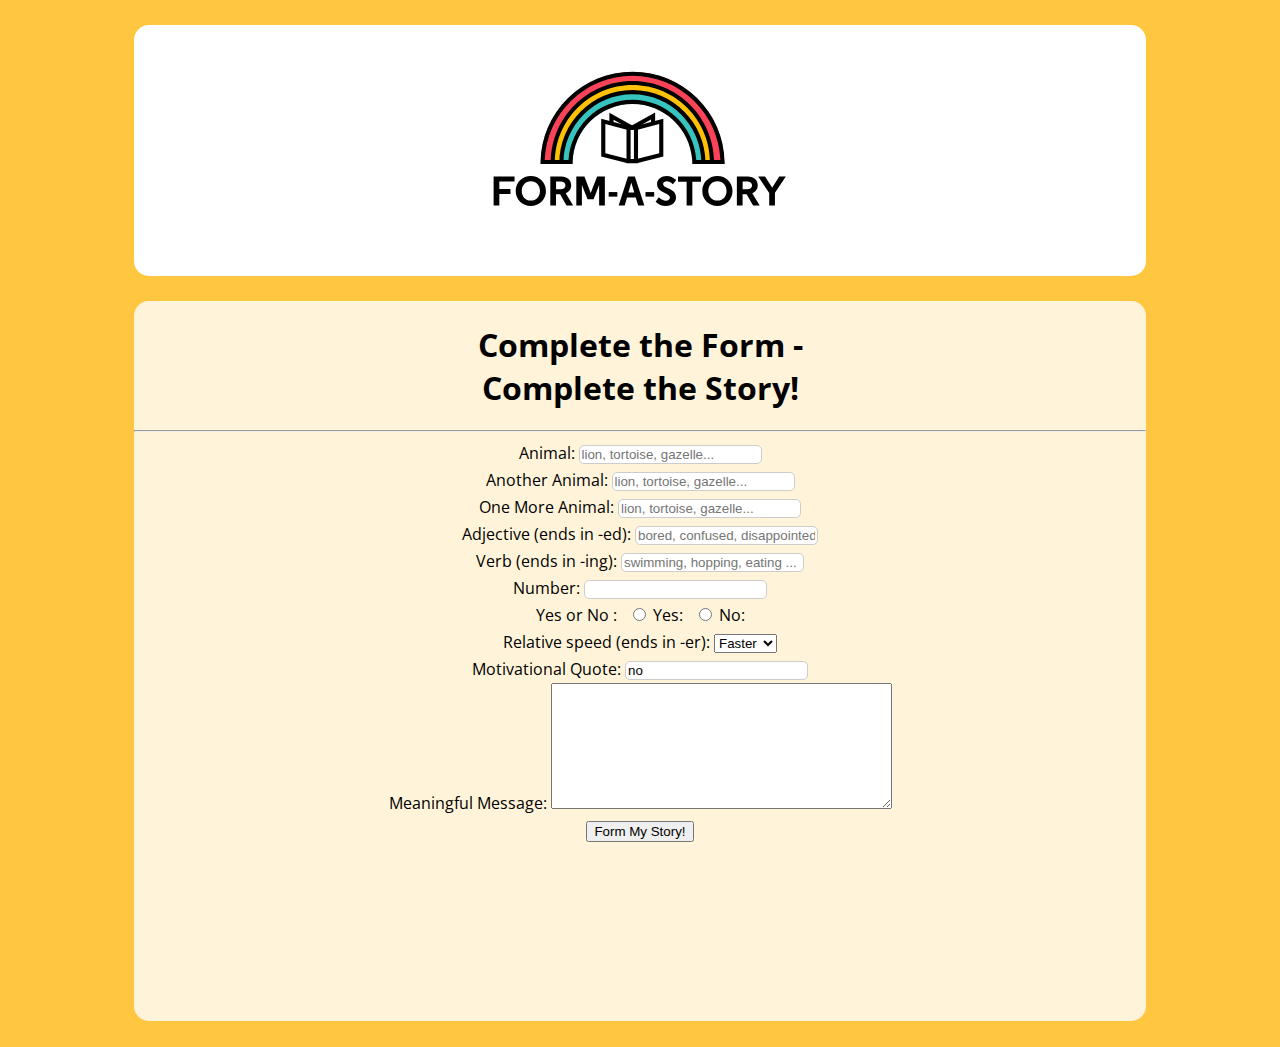
<file: 02-form/completed/index.html>
<!DOCTYPE html>
<html lang="en" dir="ltr">
  <head>
    <meta charset="utf-8" />
    <link rel="stylesheet" href="style.css" />
    <link
      href="https://fonts.googleapis.com/css?family=Open+Sans"
      rel="stylesheet"
    />
    <title>Form a Story</title>
  </head>
  <body>
    <section id="top">
      <img src="./formAStoryLogo.svg" alt="Form A Story Logo" />
    </section>

    <section id="main">
      <h1>
        Complete the Form -<br />
        Complete the Story!
      </h1>
      <hr />
      <form action="story.html" method="GET">
        <label for="animal-1">Animal:</label>
        <input
          type="text"
          name="animal-1"
          id="animal-1"
          required
          placeholder="lion, tortoise, gazelle..."
        />
        <br />

        <label for="animal-2">Another Animal:</label>
        <input
          type="text"
          name="animal-2"
          id="animal-2"
          placeholder="lion, tortoise, gazelle..."
          required
        />
        <br />

        <label for="animal-3">One More Animal:</label>
        <input
          type="text"
          name="animal-3"
          id="animal-3"
          placeholder="lion, tortoise, gazelle..."
          required
        />
        <br />

        <label for="adj-1">Adjective (ends in -ed):</label>
        <input
          type="text"
          name="adj-1"
          id="adj-1"
          required
          placeholder="bored, confused, disappointed ..."
        />
        <br />

        <label for="verb-1">Verb (ends in -ing):</label>
        <input
          type="text"
          name="verb-1"
          id="verb-1"
          required
          placeholder="swimming, hopping, eating ..."
        />
        <br />

        <label for="num-1">Number:</label>
        <input type="number" name="num-1" id="num-1" required />
        <br />

        <span>Yes or No :</span>
        <input type="radio" name="answer" id="yes" value="yes" required />
        <label for="yes">Yes:</label>

        <input type="radio" name="answer" id="no" value="no" required />
        <label for="no">No:</label>
        <br />
        <label for="speed">Relative speed (ends in -er):</label>
        <select name="speed" id="speed" required>
          <option value="faster">Faster</option>
          <option value="slower">Slower</option>
        </select>
        <br />

        <label for="quote">Motivational Quote:</label>
        <input
          type="text"
          name="quote"
          id="quote"
          value="no"
          list="quote-choices"
          placeholder=""
          required
        />
        <datalist id="quote-choices">
          <option
            value="You only live once, but if you do it right, once is enough."
          ></option>
        </datalist>
        <br />
        <label for="message">Meaningful Message:</label>
        <textarea
          name="message"
          id="message"
          cols="40"
          rows="8"
          required
        ></textarea>
        <br />
        <input type="submit" value="Form My Story!" />
      </form>
    </section>
  </body>
</html>
</file>
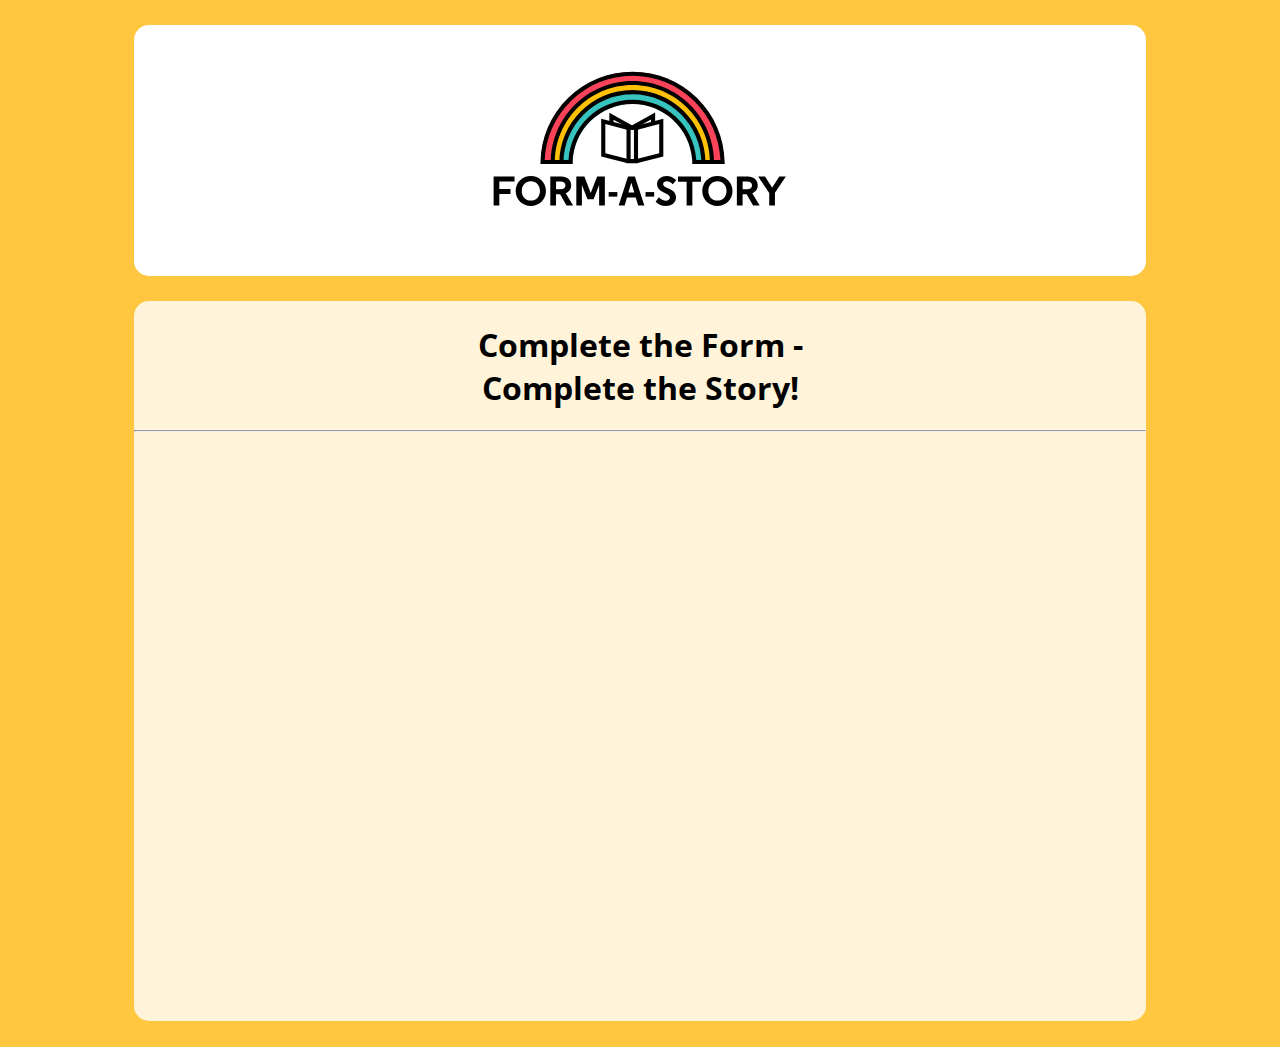
<file: 02-form/starter/index.html>
<!DOCTYPE html>
<html lang="en" dir="ltr">
  <head>
    <meta charset="utf-8" />
    <link rel="stylesheet" href="style.css" />
    <link
      href="https://fonts.googleapis.com/css?family=Open+Sans"
      rel="stylesheet"
    />
    <title>Form a Story</title>
  </head>
  <body>
    <section id="top">
      <img src="./formAStoryLogo.svg" alt="Form A Story Logo" />
    </section>

    <section id="main">
      <h1>
        Complete the Form - <br />
        Complete the Story!
      </h1>
      <hr />
      <!--Add your form below:-->
    </section>
  </body>
</html>
</file>
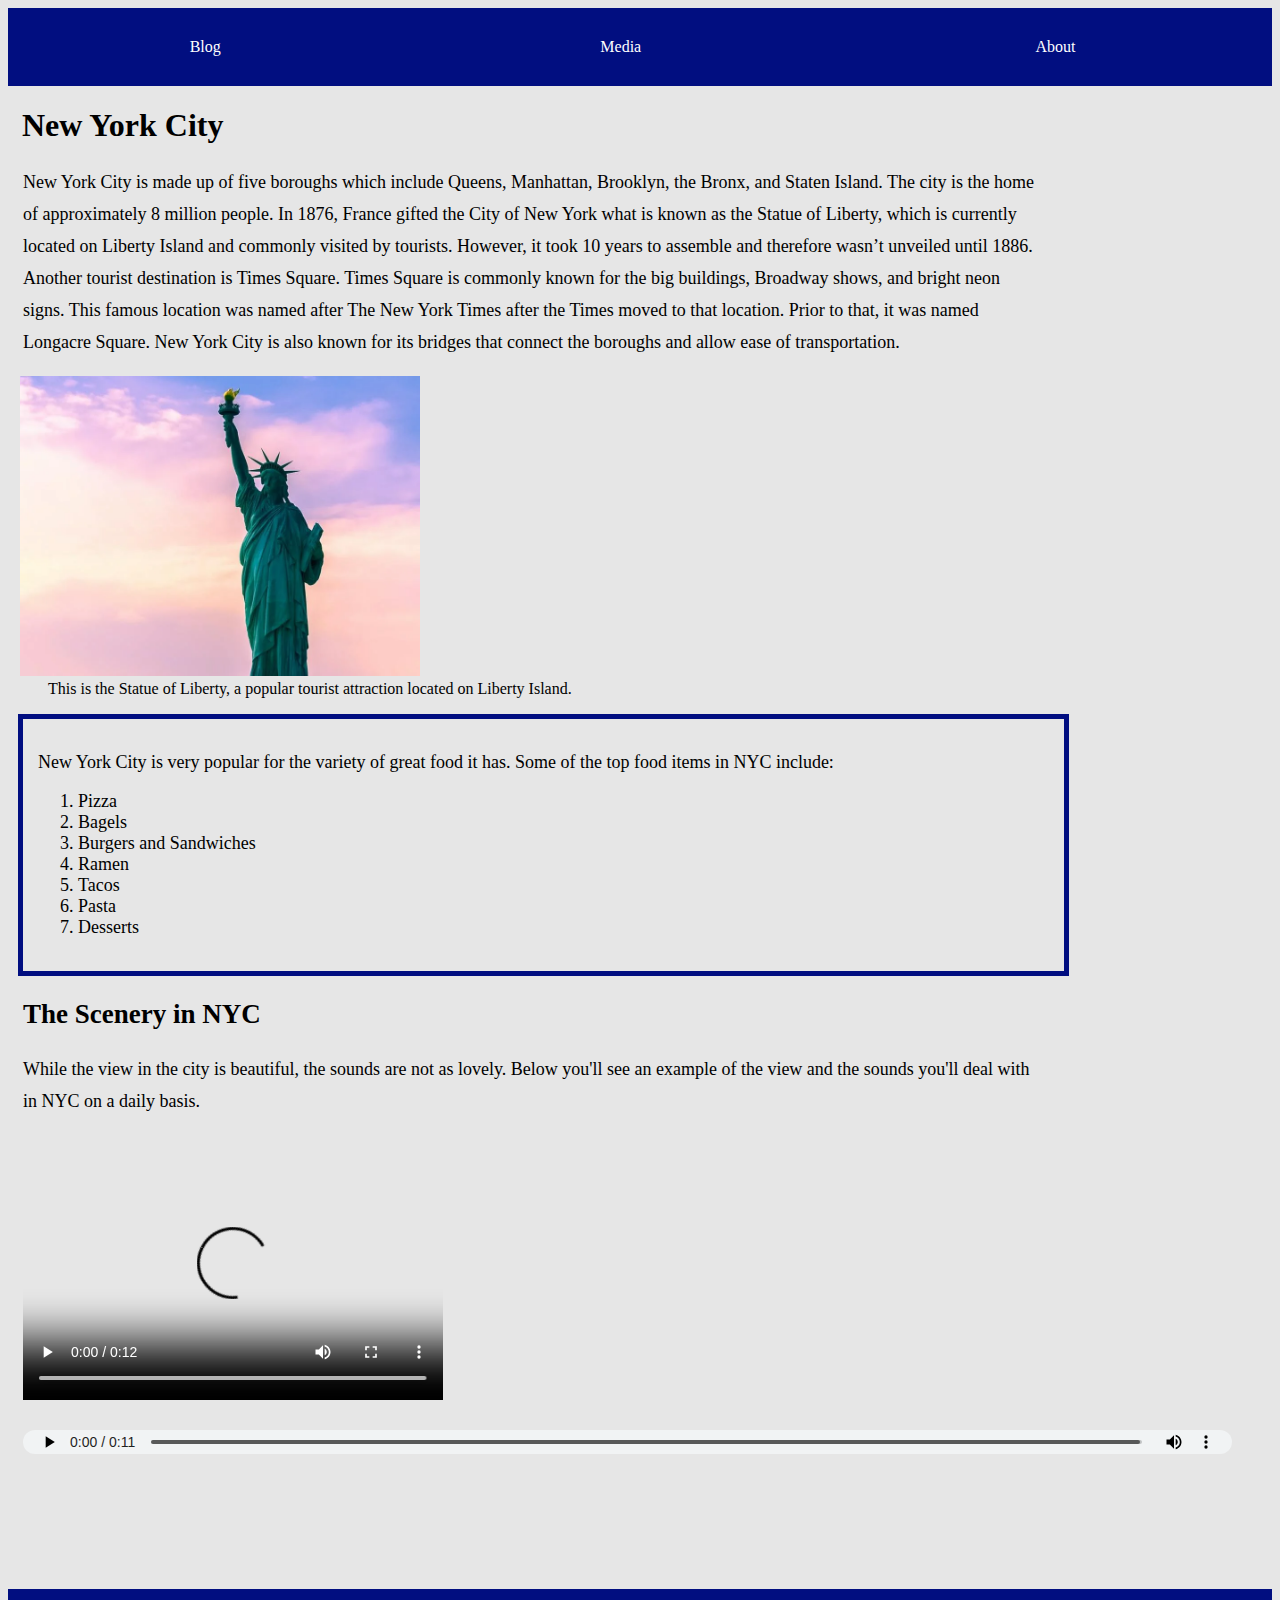
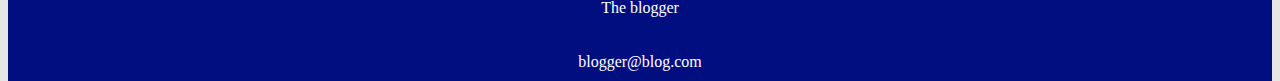
<file: 03-new-york-city-blog/completed/index.html>
<!DOCTYPE html>
<html>
  <head>
    <link rel="stylesheet" href="style.css" />
  </head>
  <body>
    <nav>
      <ul>
        <li>
          <a href="#blog">Blog</a>
        </li>
        <li>
          <a href="#media">Media</a>
        </li>
        <li>
          <a href="about">About</a>
        </li>
      </ul>
    </nav>
    <header>
      <h1>New York City</h1>
    </header>
    <main>
      <section id="blog">
        <article>
          <p>
            New York City is made up of five boroughs which include Queens,
            Manhattan, Brooklyn, the Bronx, and Staten Island. The city is the
            home of approximately 8 million people. In 1876, France gifted the
            City of New York what is known as the Statue of Liberty, which is
            currently located on Liberty Island and commonly visited by
            tourists. However, it took 10 years to assemble and therefore wasn’t
            unveiled until 1886. Another tourist destination is Times Square.
            Times Square is commonly known for the big buildings, Broadway
            shows, and bright neon signs. This famous location was named after
            The New York Times after the Times moved to that location. Prior to
            that, it was named Longacre Square. New York City is also known for
            its bridges that connect the boroughs and allow ease of
            transportation.
          </p>
        </article>
      </section>
      <figure>
        <img src="./statue-of-liberty.webp" alt="Statue of liberty" />
        <figcaption>
          This is the Statue of Liberty, a popular tourist attraction located on
          Liberty Island.
        </figcaption>
      </figure>
      <aside>
        <p>
          New York City is very popular for the variety of great food it has.
          Some of the top food items in NYC include:
        </p>
        <ol>
          <li>Pizza</li>
          <li>Bagels</li>
          <li>Burgers and Sandwiches</li>
          <li>Ramen</li>
          <li>Tacos</li>
          <li>Pasta</li>
          <li>Desserts</li>
        </ol>
      </aside>
      <section id="media">
        <article>
          <h2>The Scenery in NYC</h2>
          <p>
            While the view in the city is beautiful, the sounds are not as
            lovely. Below you'll see an example of the view and the sounds
            you'll deal with in NYC on a daily basis.
          </p>
        </article>
        <video src="./nyc-skyline-timelapse.mp4" controls>
          Video not supported
        </video>

        <audio controls>
          <source src="./nyc-sounds.mp3" type="audio/mp3" />
        </audio>
      </section>
    </main>
    <footer class="id">
      <p>The blogger</p>
      <p>blogger@blog.com</p>
    </footer>
  </body>
</html>
</file>
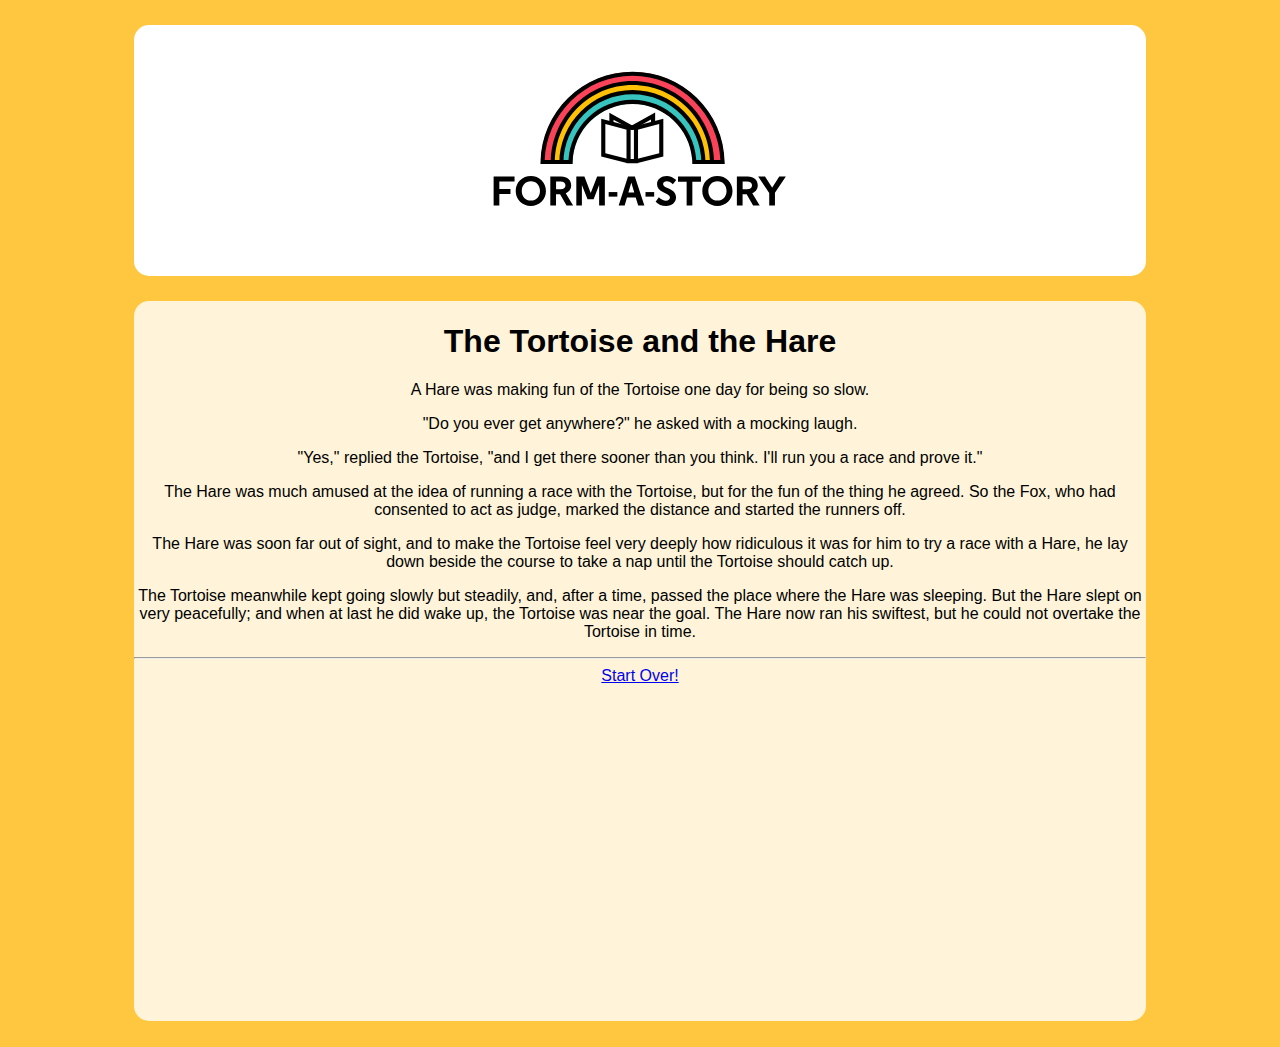
<file: 02-form/completed/original.html>
<html lang="en" dir="ltr">
  <head>
    <meta charset="utf-8" />
    <title>Completed Story</title>
    <script type="text/javascript" src="main.js" defer></script>
    <link rel="stylesheet" href="style.css" />
  </head>
  <body>
    <section id="top">
      <img src="./formAStoryLogo.svg" alt="Form A Story Logo" />
    </section>
    <section id="main">
      <h1 id="orig-title">The Tortoise and the Hare</h1>
      <article id="orig-story">
        <p>A Hare was making fun of the Tortoise one day for being so slow.</p>

        <p>"Do you ever get anywhere?" he asked with a mocking laugh.</p>

        <p>
          "Yes," replied the Tortoise, "and I get there sooner than you think.
          I'll run you a race and prove it."
        </p>

        <p>
          The Hare was much amused at the idea of running a race with the
          Tortoise, but for the fun of the thing he agreed. So the Fox, who had
          consented to act as judge, marked the distance and started the runners
          off.
        </p>

        <p>
          The Hare was soon far out of sight, and to make the Tortoise feel very
          deeply how ridiculous it was for him to try a race with a Hare, he lay
          down beside the course to take a nap until the Tortoise should catch
          up.
        </p>

        <p>
          The Tortoise meanwhile kept going slowly but steadily, and, after a
          time, passed the place where the Hare was sleeping. But the Hare slept
          on very peacefully; and when at last he did wake up, the Tortoise was
          near the goal. The Hare now ran his swiftest, but he could not
          overtake the Tortoise in time.
        </p>
      </article>

      <hr />
      <a href="index.html">Start Over!</a>
    </section>
  </body>
</html>
</file>
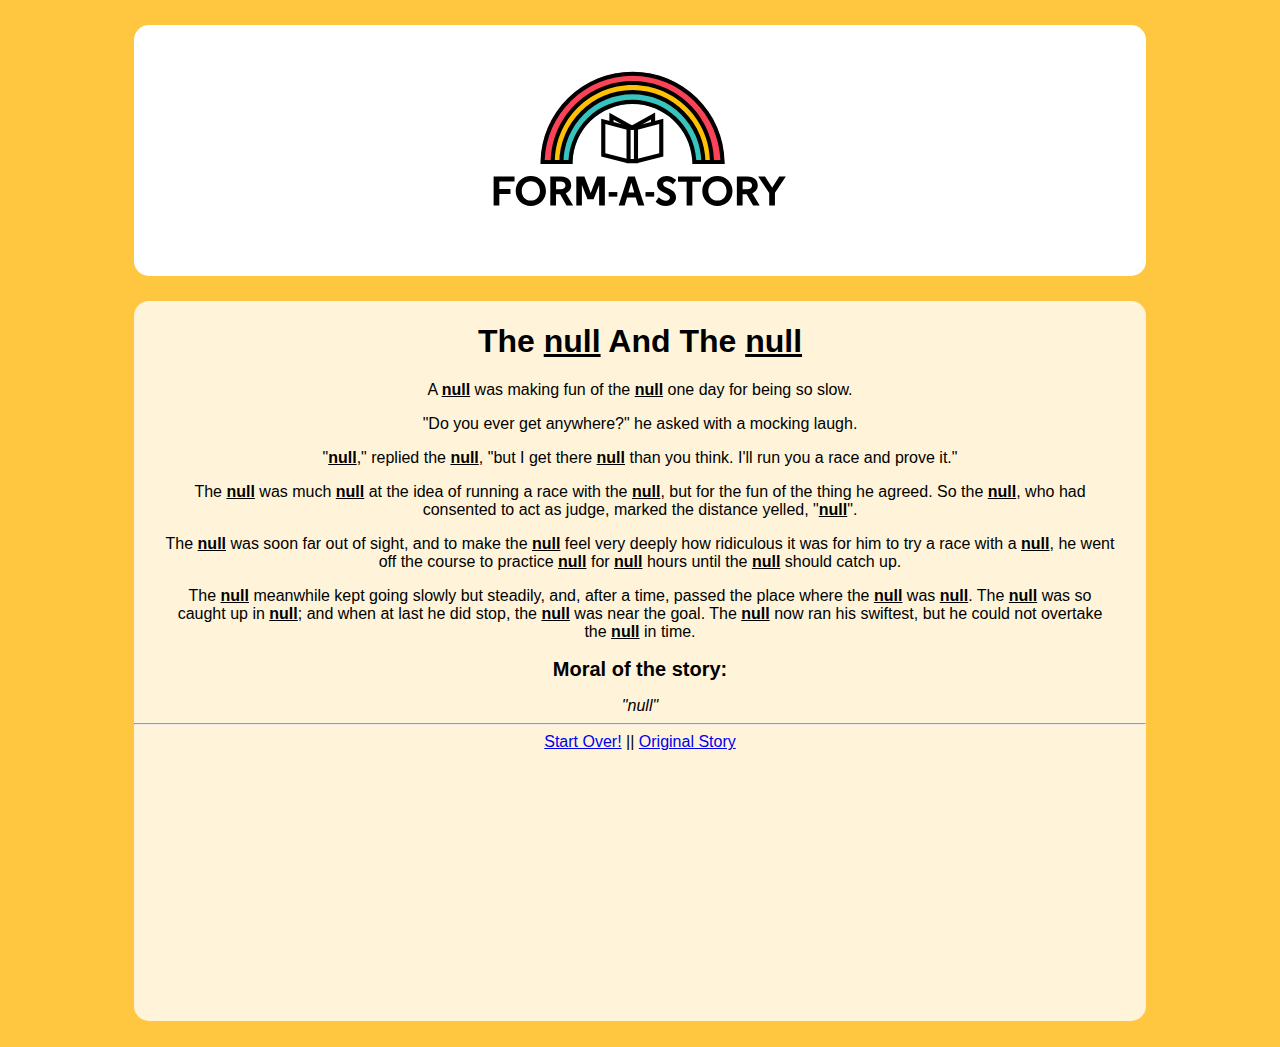
<file: 02-form/completed/story.html>
<!DOCTYPE html>
<html lang="en" dir="ltr">
  <head>
    <meta charset="utf-8" />
    <title>Completed Story</title>
    <script type="text/javascript" src="main.js" defer></script>
    <link rel="stylesheet" href="style.css" />
  </head>
  <body>
    <section id="top">
      <img src="./formAStoryLogo.svg" alt="Form A Story Logo" />
    </section>
    <section id="main">
      <h1 id="title"></h1>
      <article id="story"></article>
      <h2 id="moral">Moral of the story:</h2>
      <article id="moral-message"></article>
      <hr />
      <a href="index.html">Start Over!</a>
      <span> || </span>
      <a href="original.html">Original Story</a>
    </section>
  </body>
</html>
</file>
<file: 02-form/completed/style.css>
body {
  background-color: rgb(255, 199, 64);
  font-family: 'Open Sans', Arial;
}

form {
  line-height: 27px;
}

h2 {
  font-size: 20px;
}

input[type='text'],
input[type='number'] {
  min-height: 15px;
  border-radius: 5px;
  border: 1px solid #cccccc;
}

input[type='radio'] {
  margin-left: 12px;
}

#main {
  background-color: rgba(255, 255, 255, 0.8);
  text-align: center;
  height: 80vh;
  border-radius: 15px;
  margin: 2% 10%;
  overflow: auto;
}

#story {
  padding: 0 3%;
}

#top {
  background-color: rgb(255, 255, 255);
  margin: 2% 10%;
  border-radius: 15px;
}

#top img {
  display: block;
  width: 35%;
  margin: 0 auto;
}

.italics {
  font-style: italic;
}

.word {
  font-weight: bold;
  text-decoration: underline;
}
</file>
<file: 02-form/starter/style.css>
body {
  background-color: rgb(255, 199, 64);
  font-family: 'Open Sans', Arial;
}

form {
  line-height: 27px;
}

h2 {
  font-size: 20px;
}

input[type='text'],
input[type='number'] {
  min-height: 15px;
  border-radius: 5px;
  border: 1px solid #cccccc;
}

input[type='radio'] {
  margin-left: 12px;
}

#main {
  background-color: rgba(255, 255, 255, 0.8);
  text-align: center;
  height: 80vh;
  border-radius: 15px;
  margin: 2% 10%;
  overflow: auto;
}

#story {
  padding: 0 3%;
}

#top {
  background-color: rgb(255, 255, 255);
  margin: 2% 10%;
  border-radius: 15px;
}

#top img {
  display: block;
  width: 35%;
  margin: 0 auto;
}

.italics {
  font-style: italic;
}

.word {
  font-weight: bold;
  text-decoration: underline;
}
</file>
<file: 03-new-york-city-blog/completed/style.css>
body {
  background: #e6e6e6;
}

nav ul {
  list-style-type: none;
  margin: 0;
  padding: 0;
  overflow: hidden;
  background-color: #010e80;
  display: table;
  width: 100%;
}

nav li {
  display: table-cell;
}

li a {
  display: block;
  color: white;
  text-align: center;
  padding: 30px 30px;
  text-decoration: none;
}

li a:hover {
  background-color: #111;
}

h2 a {
  padding: 33px 25px;
  color: white;
  text-decoration: none;
}

h2 a:hover {
  background-color: #111;
}

figcaption {
  text-align: left;
}

header {
  margin-left: 14px;
}

article {
  text-align: left;
  margin: 15px;
  max-width: 80%;
  font-size: 18px;
  line-height: 32px;
}

img {
  width: 400px;
  height: 300px;
  position: relative;
  right: 28px;
}

aside {
  left: 10px;
  border: 1px solid black;
  padding: 15px;
  max-width: 80%;
  position: relative;
  border-color: #010e80;
  border-width: 5px;
  font-size: 18px;
}

footer {
  position: relative;
  width: 100%;
  bottom: -100px;
  background-color: #010e80;
}

footer p {
  color: white;
  text-decoration: none;
  padding: 10px;
  text-align: center;
  width: 100%;
  box-sizing: border-box;
}

footer a {
  color: white;
  text-decoration: none;
  text-align: center;
  width: 100%;
}

video {
  display: block;
  width: 420px;
  height: 250px;
  padding: 15px;
}

audio {
  padding: 15px;
  width: 98%;
  box-sizing: border-box;
}

embed {
  width: 400px;
  height: 458px;
  padding: 15px;
}
</file>
